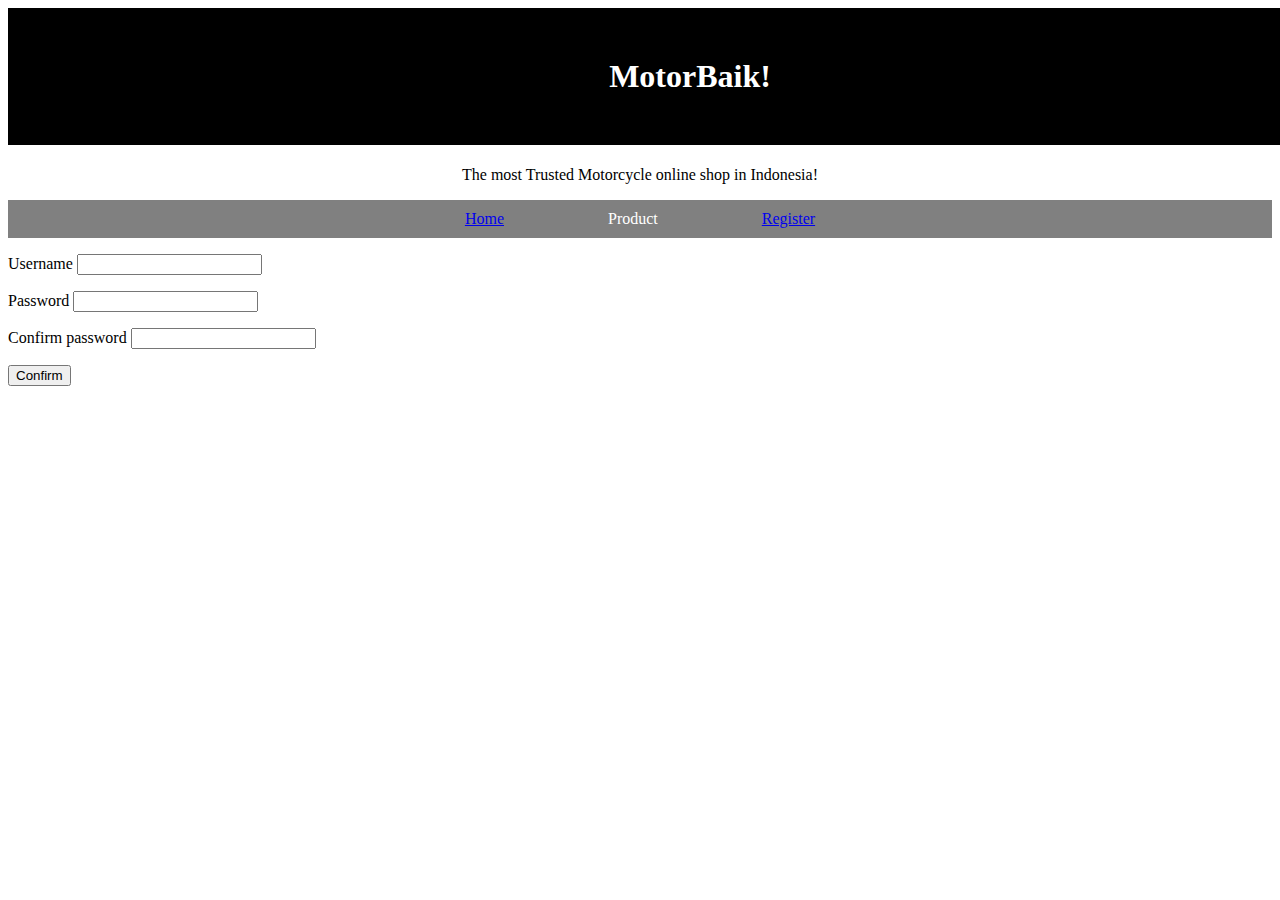
<file: register.html>
<html>
  <head>
    <link href="styleTitle.css" rel="stylesheet" type="text/css">
  </head>

  <body>
    <header>
      <div id="titleHead">
        <h1 id="pageTitle">MotorBaik!</h1>
        <p>The most Trusted Motorcycle online shop in Indonesia!</p>
      </div>
      <div id="directory">
          <label id="dir1"><a href="index.html">Home</a></label>
          <label id="dir2">Product</label>
          <label id="dir3"><a href="register.html">Register</a></label>
      </div>
    </header>
    <form>
      <div>
        <p>
          <label>Username</label>
          <input type="text">
        </p>
        <p>
          <label>Password</label>
          <input type="password">
        </p>
        <p>
          <label>Confirm password</label>
          <input type="password">
        </p>
      </div>
      <button>Confirm</button>
    </form>
  </body>
</html>
</file>
<file: styleTitle.css>
#pageTitle{
  width: 100%;
  background-color: black;
  color: white;
  top: 0;
  left: 0;
  padding: 50px;
}

header
{
  text-align: center;
}

#slogan
{
  font-weight: bold;
}

#directory
{
  background-color: gray;
  color: white;
  padding: 10px;
}

#dir1{
  padding: 0px 50px;
}
#dir2{
  padding: 0px 50px;
}
#dir3{
  padding: 0px 50px;
}
</file>
